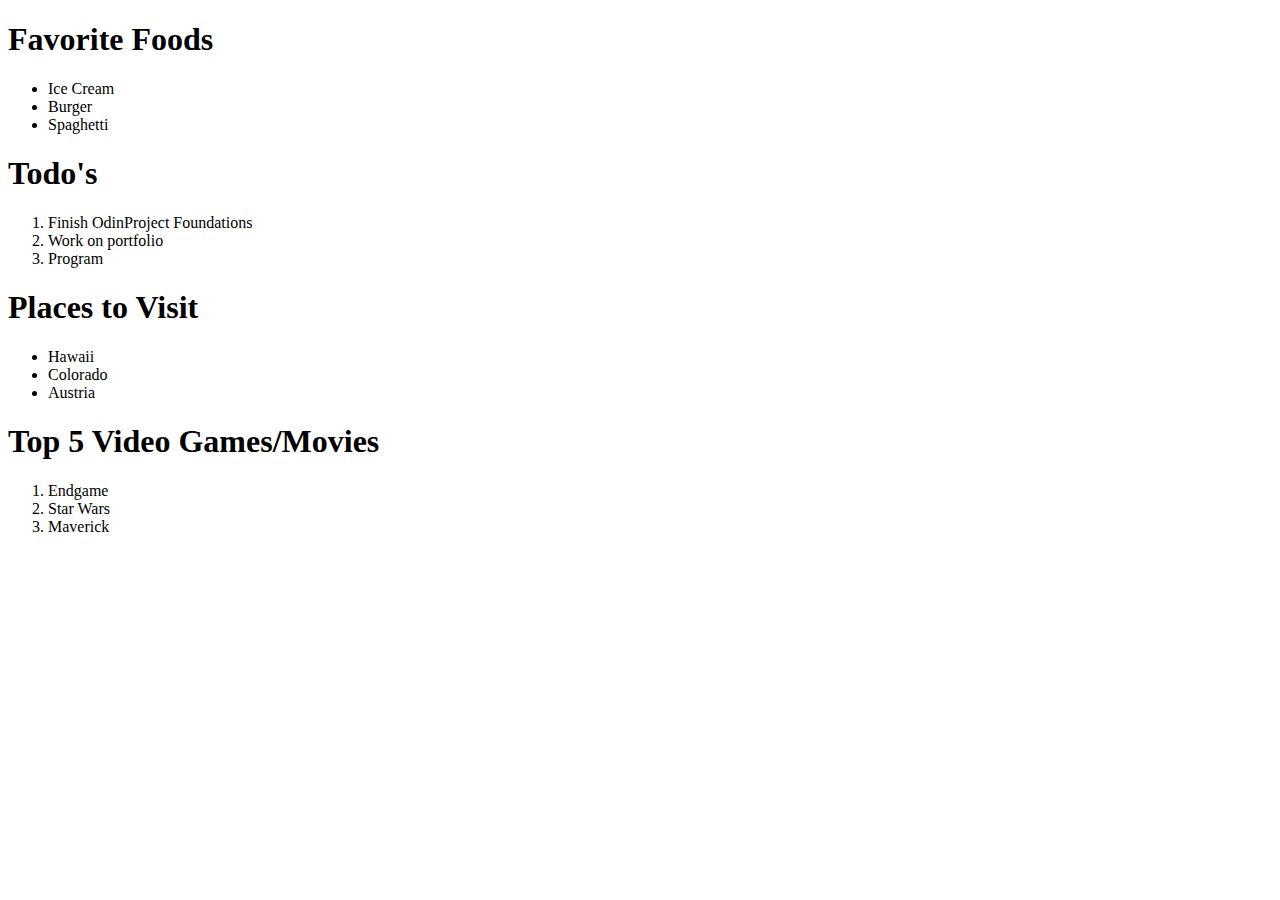
<file: Foundations/lists/index.html>
<!DOCTYPE html>
<html lang="en">
    <head>
        <title>Ordered & Unordered Lists</title>
        <meta charset="UTF-8">
    </head>
    <body>
        <h1>Favorite Foods</h1>
        <ul>
            <li>Ice Cream</li>
            <li>Burger</li>
            <li>Spaghetti</li>
        </ul>
        <h1>Todo's</h1>
        <ol>
            <li>Finish OdinProject Foundations</li>
            <li>Work on portfolio</li>
            <li>Program</li>
        </ol>
        <h1>Places to Visit</h1>
        <ul>
            <li>Hawaii</li>
            <li>Colorado</li>
            <li>Austria</li>
        </ul>
        <h1>Top 5 Video Games/Movies</h1>
        <ol>
            <li>Endgame</li>
            <li>Star Wars</li>
            <li>Maverick</li>
        </ol>
    </body>
</html>
</file>
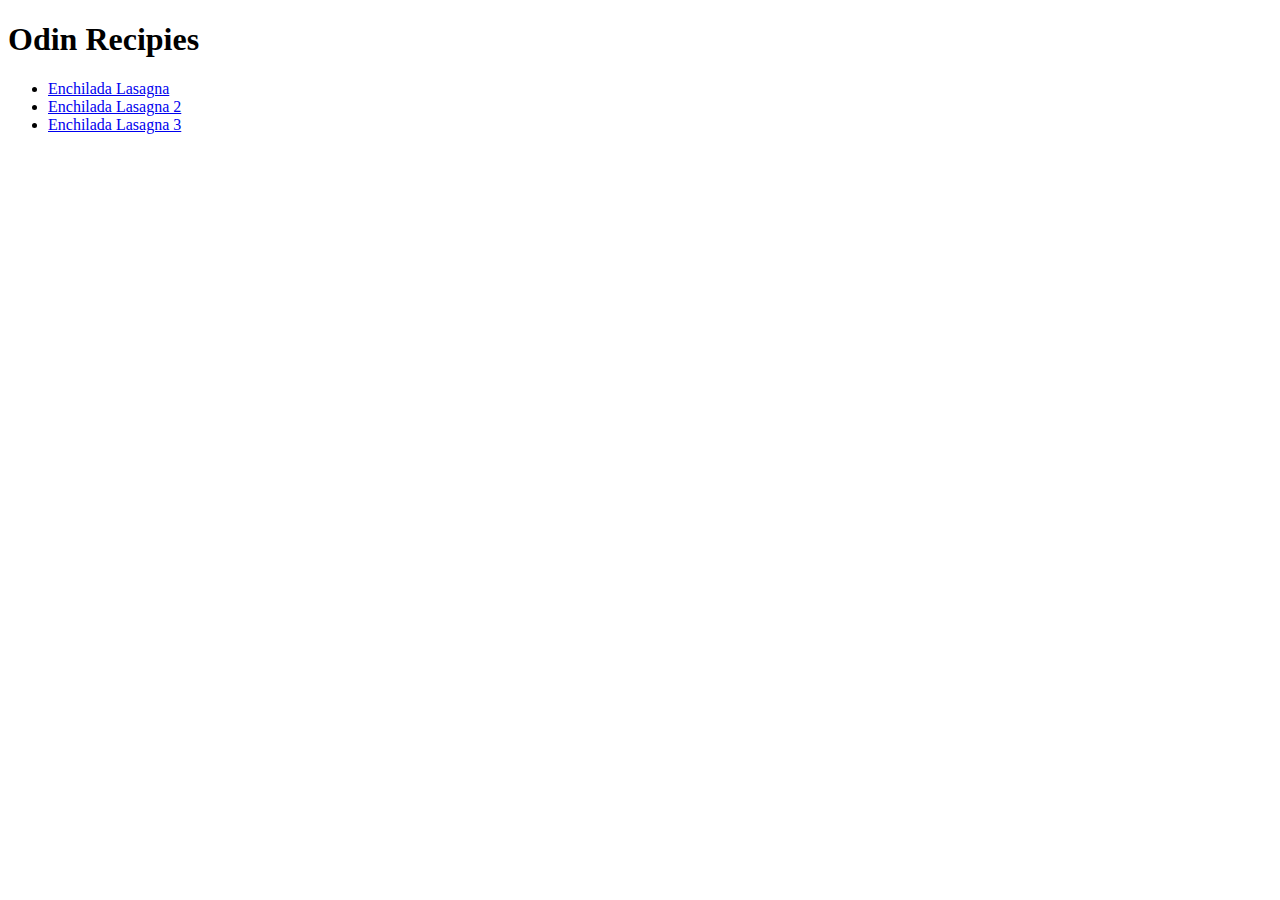
<file: Foundations/odin-recipes/index.html>
<!DOCTYPE html>
<html lang="en">
    <head>
        <meta charset="utf-8">
        <title>Project: Recipies</title>
    </head>
    <body>
        <h1>Odin Recipies</h1>
        <ul>
            <li><a href="../odin-recipes/recipies/lasagna.html">Enchilada Lasagna</a></li>
            <li><a href="../odin-recipes/recipies/lasagna-2.html">Enchilada Lasagna 2</a></li>
            <li><a href="../odin-recipes/recipies/lasagna-3.html">Enchilada Lasagna 3</a></li>
        </ul>
    </body>
</html>
</file>
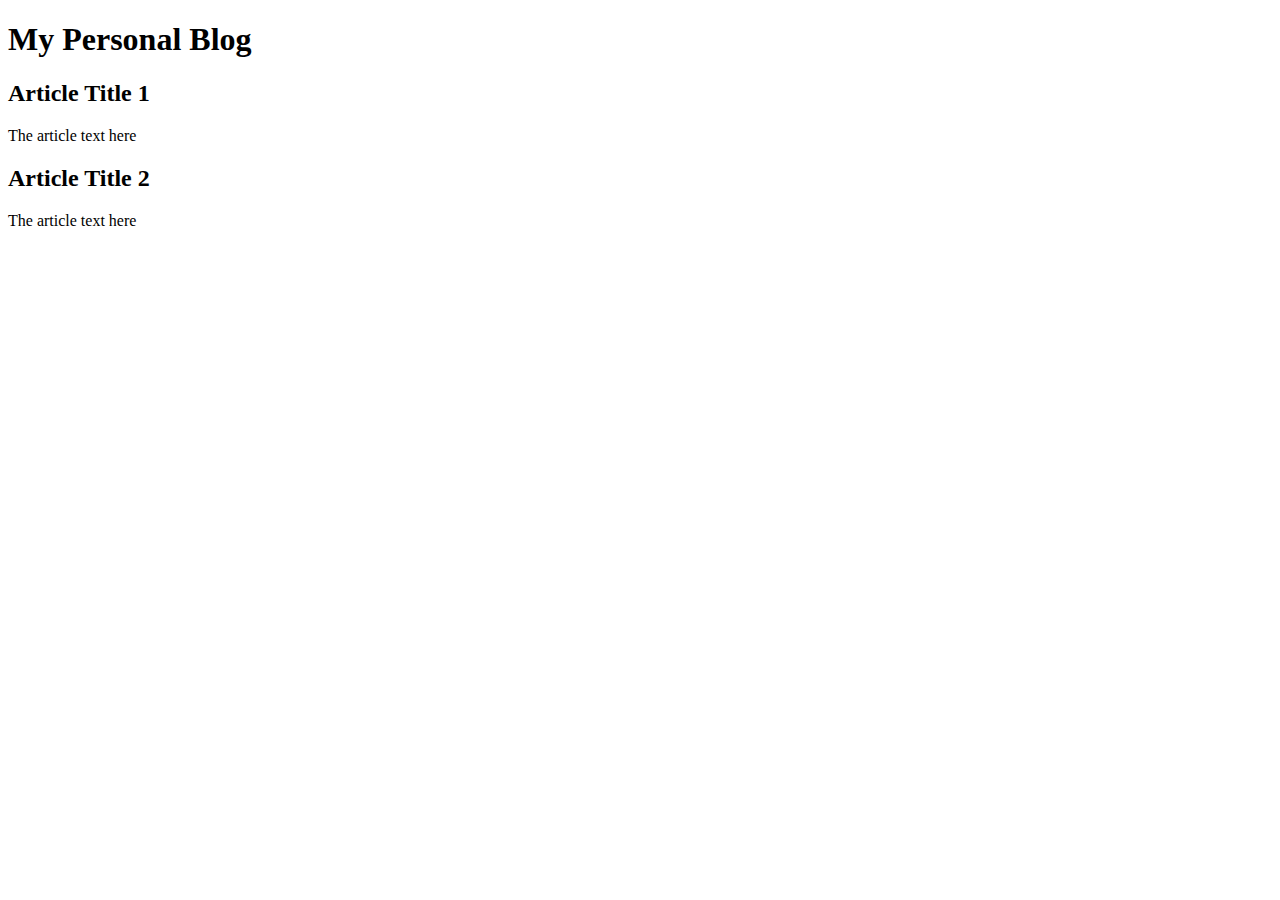
<file: Foundations/plain_blog_article/index.html>
<!DOCTYPE html>
<html lang="en">
    <head>
        <title>Plain Blog Article</title>
        <meta charset="UTF-8">
    </head>
    <body>
        <h1>My Personal Blog</h1>
        <h2>Article Title 1</h2>
        <p>The article text here</p>
        <h2>Article Title 2</h2>
        <p>The article text here</p>
    </body>
</html>
</file>
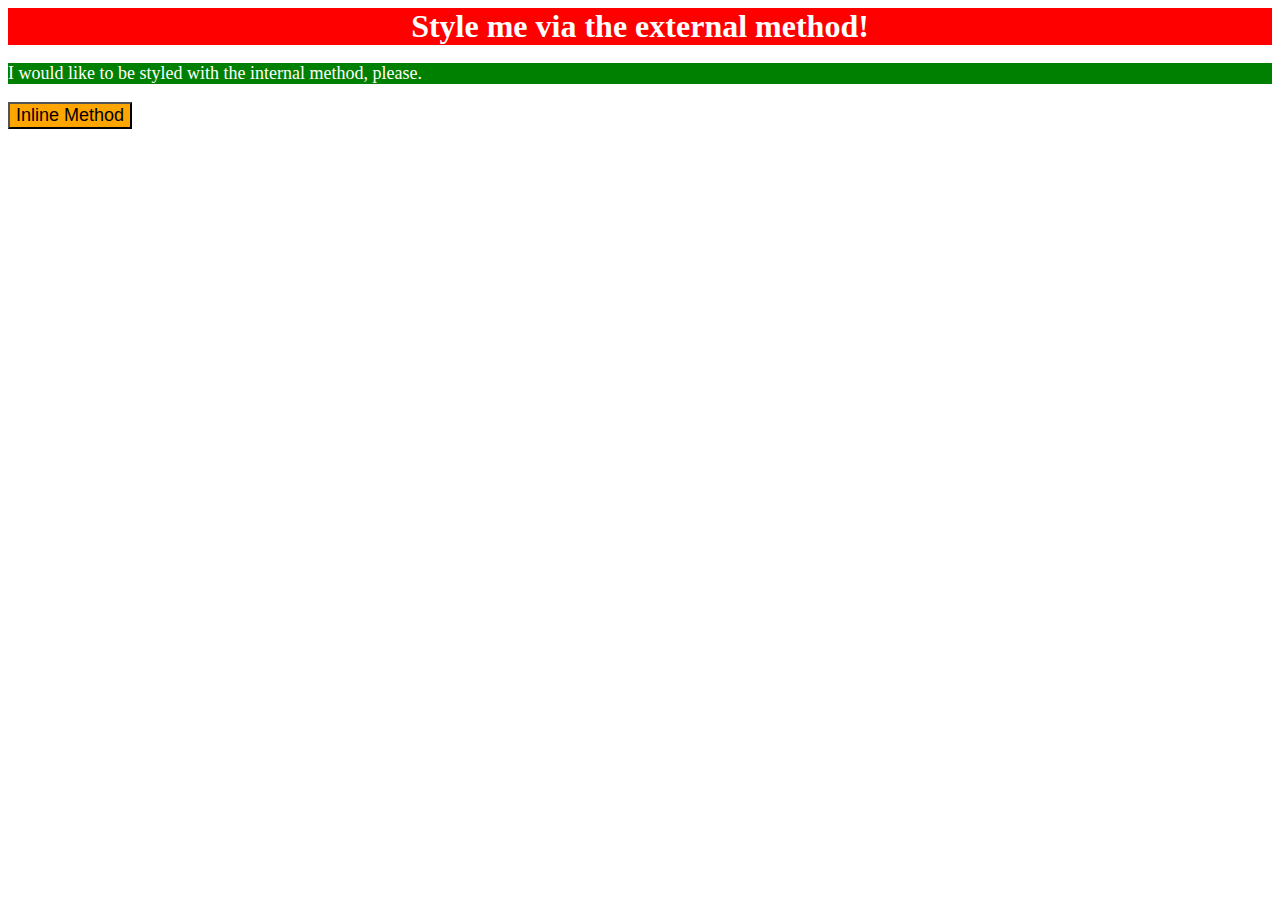
<file: Foundations/css-exercises/01-css-methods/index.html>
<!DOCTYPE html>
<html lang="en">

    <head>
        <meta charset="UTF-8">
        <meta http-equiv="X-UA-Compatible" content="IE=edge">
        <meta name="viewport" content="width=device-width, initial-scale=1.0">
        <title>Methods for Adding CSS</title>
        <link rel="stylesheet" href="style.css">
    </head>

    <style>
        p {
            background-color: green;
            color: white;
            font-size: 18px;
        }
    </style>

    <body>
        <div>Style me via the external method!</div>
        <p>I would like to be styled with the internal method, please.</p>
        <button style="background-color: orange; font-size: 18px;">Inline Method</button>
    </body>

</html>
</file>
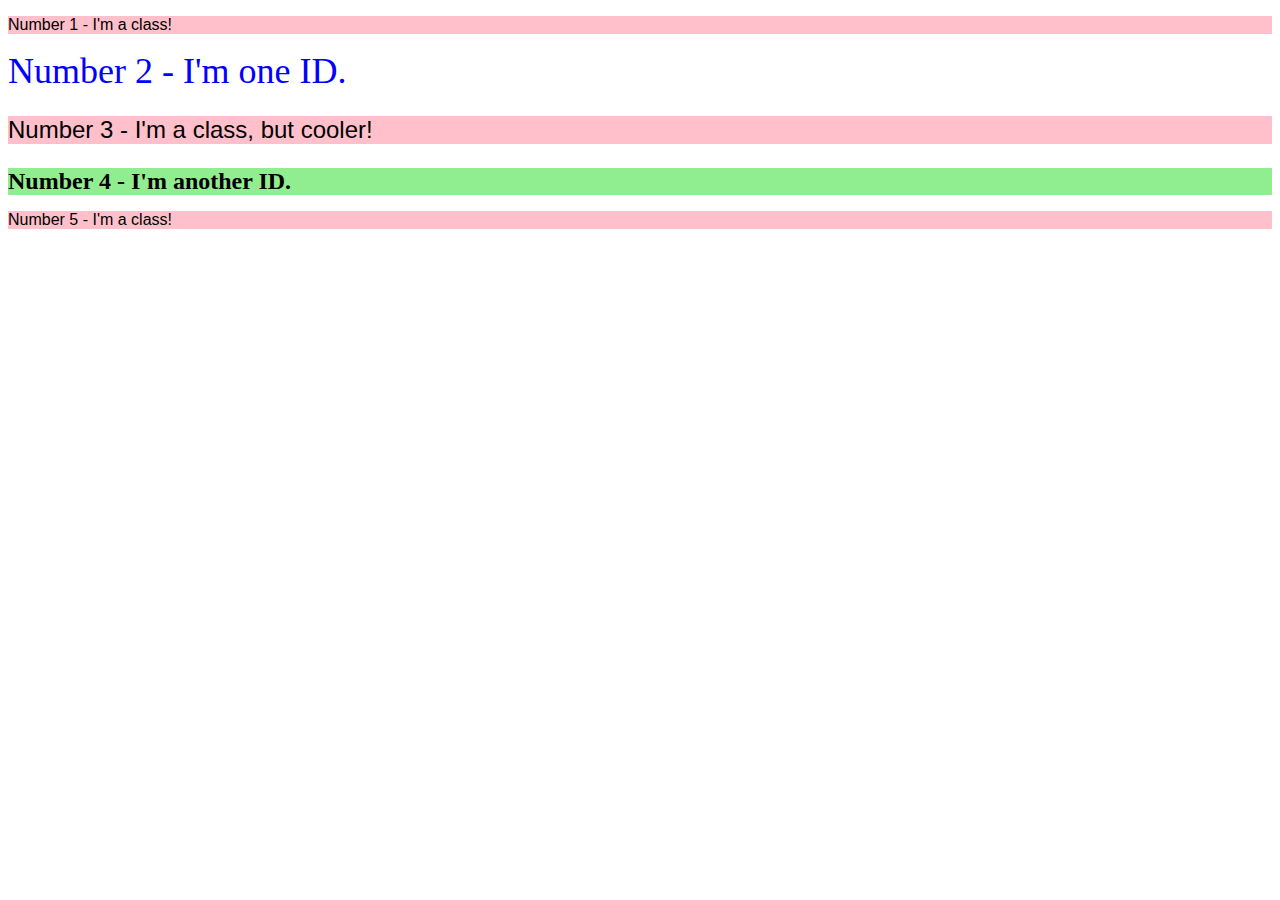
<file: Foundations/css-exercises/02-class-id-selectors/index.html>
<!DOCTYPE html>
<html lang="en">

    <head>
        <meta charset="UTF-8">
        <meta http-equiv="X-UA-Compatible" content="IE=edge">
        <meta name="viewport" content="width=device-width, initial-scale=1.0">
        <title>Class and ID Selectors</title>
        <link rel="stylesheet" href="style.css">
    </head>

    <body>
        <p class="odd">Number 1 - I'm a class!</p>
        <div id="two">Number 2 - I'm one ID.</div>
        <p class="odd oddly-cool">Number 3 - I'm a class, but cooler!</p>
        <div id="four">Number 4 - I'm another ID.</div>
        <p class="odd">Number 5 - I'm a class!</p>
    </body>

</html>
</file>
<file: Foundations/css-exercises/01-css-methods/style.css>
div {
    background-color: red;
    color: white;
    font-size: 32px;
    font-weight: bold;
    text-align: center;
}
</file>
<file: Foundations/css-exercises/02-class-id-selectors/style.css>
.odd {
    background-color: pink;
    font-family: Verdana, "Deja Vu", sans-serif;
} 

.oddly-cool {
    font-size: 24px;
}

#two {
    color: blue;
    font-size: 36px;
}

#four {
    background-color: lightgreen;
    font-size: 24px;
    font-weight: bold;
}
</file>
